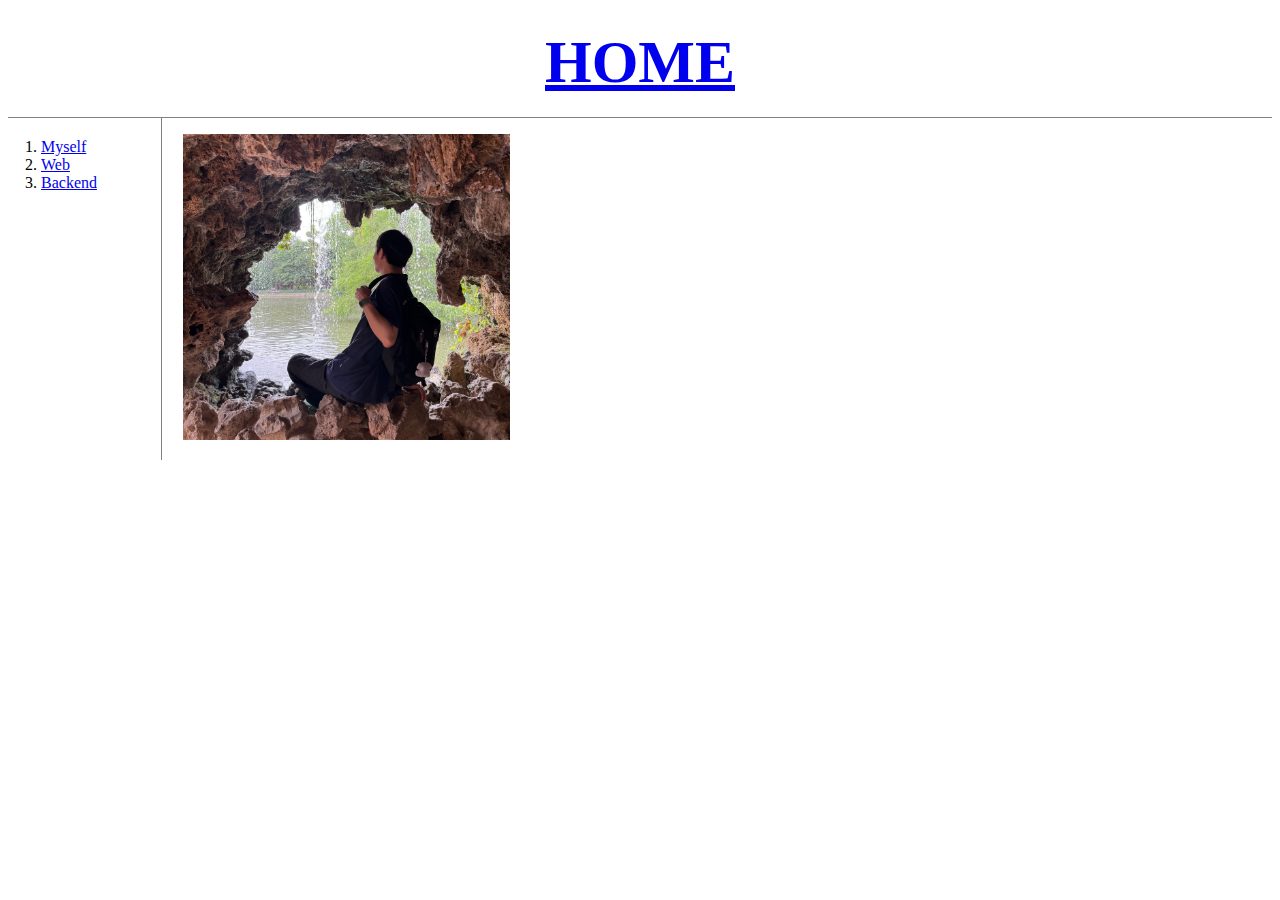
<file: index.html>
<!DOCTYPE html>
<html>
<head>
<title>Jerry Code</title>
<meta charset="utf-8">
<link rel="stylesheet" href="style.css">
</head>
<body>
    
    <h1><a href="index.html">HOME</a></h1>
<div id="grid">
    <ol>
    <li><a href="1.html">Myself</a><br></li>
    <li><a href="2.html">Web</a><br></li>
    <li><a href="3.html">Backend</a><br></li>
</ol>
<div id="article">
<p>
    <img src="profile.jpeg" width="30%"></p>
    </div></div>
<!--
 <h1><a href="index.html">HOME</a></h1>
<ol>
    <li><a href="1.html">Myself</a><br></li>
    <li><a href="2.html">Web</a><br></li>
    <li><a href="3.html">Backend</a><br></li>
</ol>
-->
<p>
    <div id="disqus_thread"></div>
<script>
    /**
    *  RECOMMENDED CONFIGURATION VARIABLES: EDIT AND UNCOMMENT THE SECTION BELOW TO INSERT DYNAMIC VALUES FROM YOUR PLATFORM OR CMS.
    *  LEARN WHY DEFINING THESE VARIABLES IS IMPORTANT: https://disqus.com/admin/universalcode/#configuration-variables    */
    /*
    var disqus_config = function () {
    this.page.url = PAGE_URL;  // Replace PAGE_URL with your page's canonical URL variable
    this.page.identifier = PAGE_IDENTIFIER; // Replace PAGE_IDENTIFIER with your page's unique identifier variable
    };
    */
    (function() { // DON'T EDIT BELOW THIS LINE
    var d = document, s = d.createElement('script');
    s.src = 'https://web-1-pcdp7efboi.disqus.com/embed.js';
    s.setAttribute('data-timestamp', +new Date());
    (d.head || d.body).appendChild(s);
    })();
</script>
<noscript>Please enable JavaScript to view the <a href="https://disqus.com/?ref_noscript">comments powered by Disqus.</a></noscript>
</p>

</body>
</file>
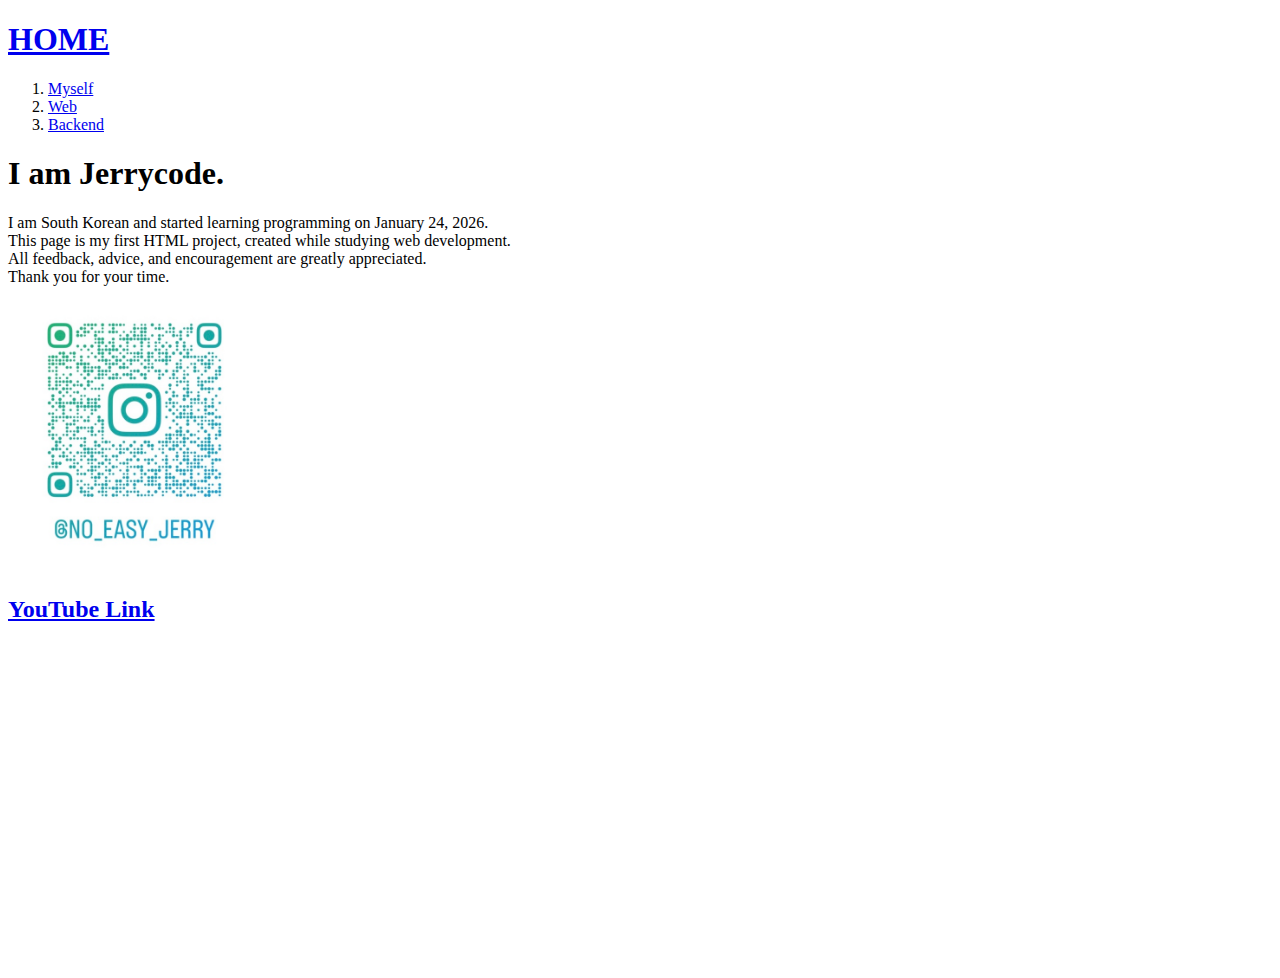
<file: 1.html>
<!DOCTYPE html>
<html>
<head>
<title>Jerry Code</title>
<meta charset="utf-8">
</head>
<body>
    <h1><a href="index.html">HOME</a></h1>
<ol>
    <li><a href="1.html">Myself</a><br></li>
    <li><a href="2.html">Web</a><br></li>
    <li><a href="3.html">Backend</a><br></li>
</ol>

<h1>I am Jerrycode.</h1>
<p>
    I am South Korean and started learning programming on January 24, 2026.<br>
This page is my first HTML project, created while studying web development.<br>
All feedback, advice, and encouragement are greatly appreciated.<br>
Thank you for your time.
</p>
<li><a 
        href="https://www.instagram.com/no_easy_jerry?igsh=YTd3MmVlMmRnMzlo&utm_source=qr"
        target="_blank"
        title="html5 specification">
        <img src="ig.jpg" width="20%"></a>
</li>
<br>
<li><a 
        href="https://youtube.com/@no_easy_jerry?si=Gkh7xqeD7Npoy4KC"
        target="_blank"
        title="html5 specification">
        <h2>YouTube Link</h2></a>
</li>
<p>
    <iframe width="560" height="315" src="https://www.youtube.com/embed/v2sgXulgy6M?si=8Yz6BpdHBM-x166V" title="YouTube video player" frameborder="0" allow="accelerometer; autoplay; clipboard-write; encrypted-media; gyroscope; picture-in-picture; web-share" referrerpolicy="strict-origin-when-cross-origin" allowfullscreen></iframe>
</p>


</body>
</html>
</file>
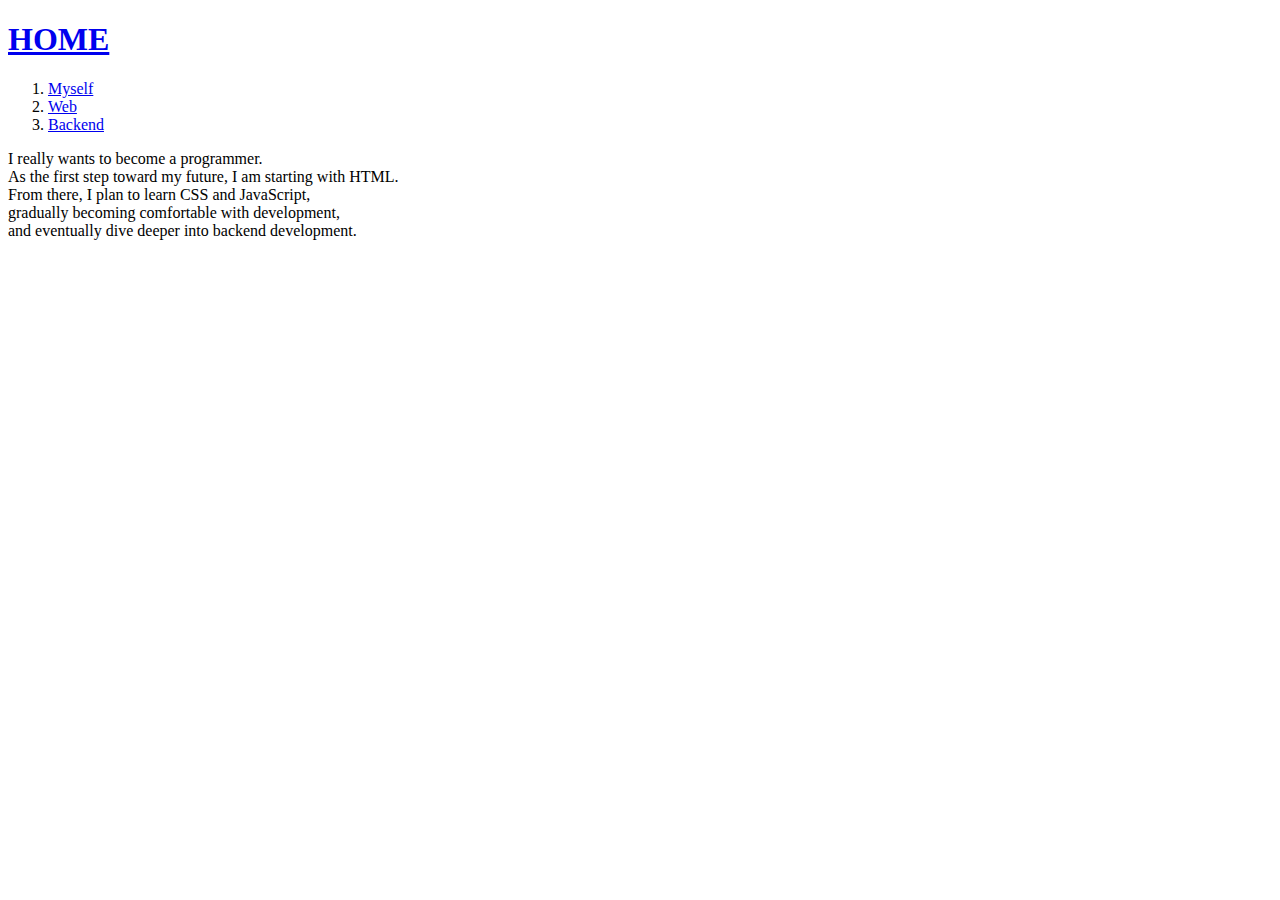
<file: 2.html>
<!DOCTYPE html>
<html>
<head>
<title>Jerry Code</title>
<meta charset="utf-8">
</head>
<body>
    <h1><a href="index.html">HOME</a></h1>
<ol>
    <li><a href="1.html">Myself</a><br></li>
    <li><a href="2.html">Web</a><br></li>
    <li><a href="3.html">Backend</a><br></li>
</ol>


<p>I really wants to become a programmer.<br>
As the first step toward my future, I am starting with HTML.<br>
From there, I plan to learn CSS and JavaScript, <br>
gradually becoming comfortable with development,<br>
and eventually dive deeper into backend development.<br>
</p>
</body>
</html>
</file>
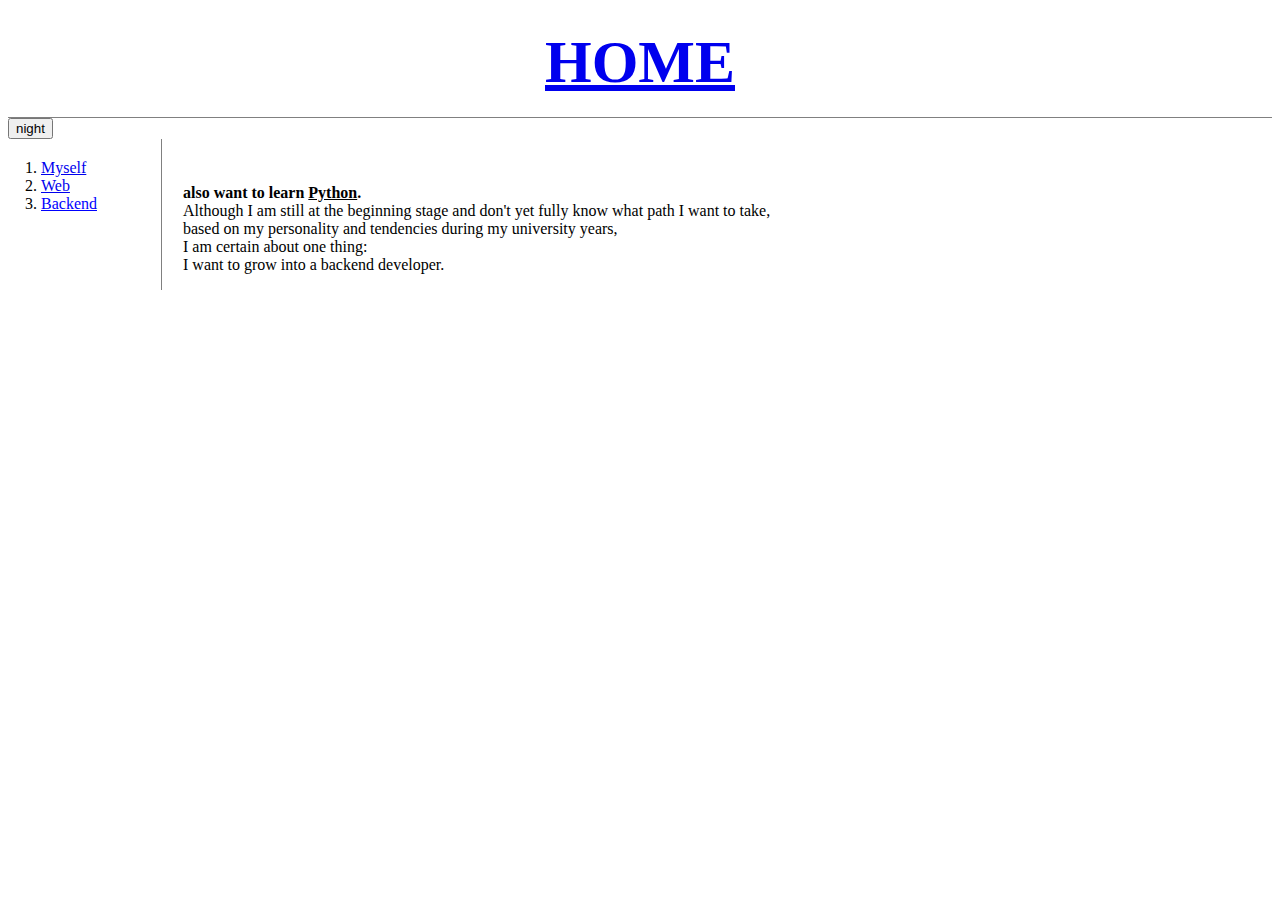
<file: 3.html>
<!DOCTYPE html>
<html>
<head>
<title>Jerry Code</title>
<meta charset="utf-8">
<link rel="stylesheet" href="style.css">
</head>
<body>
    <h1><a href="index.html">HOME</a></h1>
<!--
    <input type="button" value="night" onclick="
    document.querySelector('body').style.backgroundColor='black';
    document.querySelector('body').style.color='white';">
    <input type="button" value="day" onclick="
    document.querySelector('body').style.backgroundColor='white';
    document.querySelector('body').style.color='black';
    ">
-->
    <input type="button" value="night" onclick="
    var target=document.querySelector('body');
    if(this.value==='night'){
        target.style.backgroundColor='black';
        target.style.color='white';
        this.value='day';
    }
    else{
        target.style.backgroundColor='white';
        target.style.color='black';
        this.value='night';
    }">
 <div id="grid">
    <ol>
    <li><a href="1.html">Myself</a><br></li>
    <li><a href="2.html">Web</a><br></li>
    <li><a href="3.html" style="color: blue;">Backend</a><br></li>
</ol>
<div id="article">
<p style="margin-top: 45px;">
<strong> also want to learn <u>Python</u>. </strong><br>
Although I am still at the beginning stage and don't yet fully know what path I want to take,<br>
based on my personality and tendencies during my university years,<br>
I am certain about one thing:<br>
I want to grow into a backend developer.
</p>
</div>
</div>
</body>
</html>
</file>
<file: ex.html>
<!DOCTYPE html>
<html>
    <head>
        <meta charset="utf-8">
        <title></title>
    </head>
    <body>
        <input type="button" value="hi" onclick="alert('hi')">
        <input type="text" onchange="alert('changed')">
        <input type="text" onkeydown="alert('key down!')">
    </body>
</html>
</file>
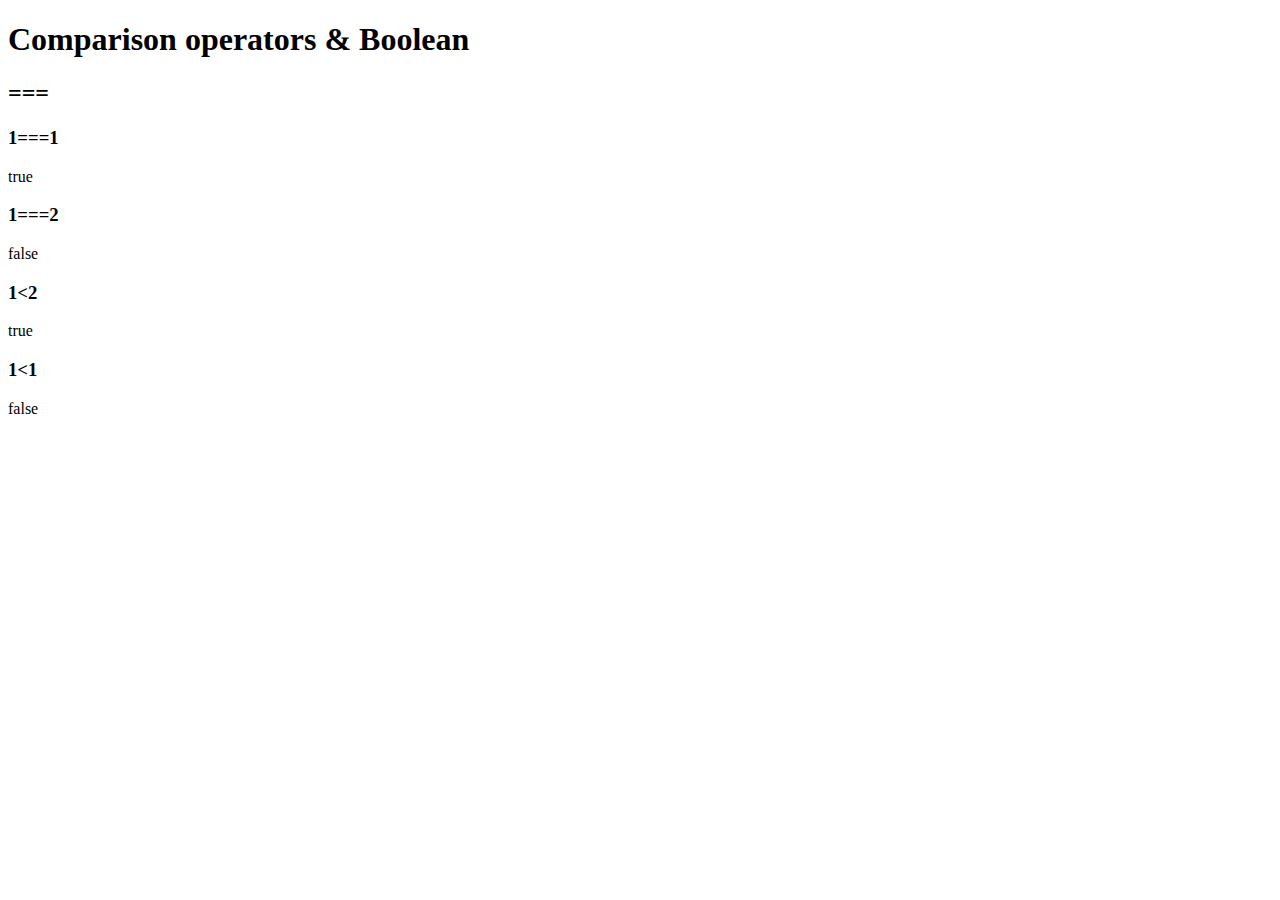
<file: ex2.html>
<!DOCTYPE html>
<html>
    <head>
        <meta charset="utf-8">
        <title></title>
    </head>
    <body>
        <h1>Comparison operators & Boolean</h1>    
        <h2>===</h2>
        <h3>1===1</h3>
        <script>
            document.write(1===1);
        </script>
        
        <h3>1===2</h3>
        <script>
            document.write(1===2);
        </script>

        <h3>1&lt;2</h3>
        <script>
            document.write(1<2)
        </script>

        <h3>1&lt;1</h3>
        <script>
            document.write(1<1)
        </script>

    </body>
</html>
</file>
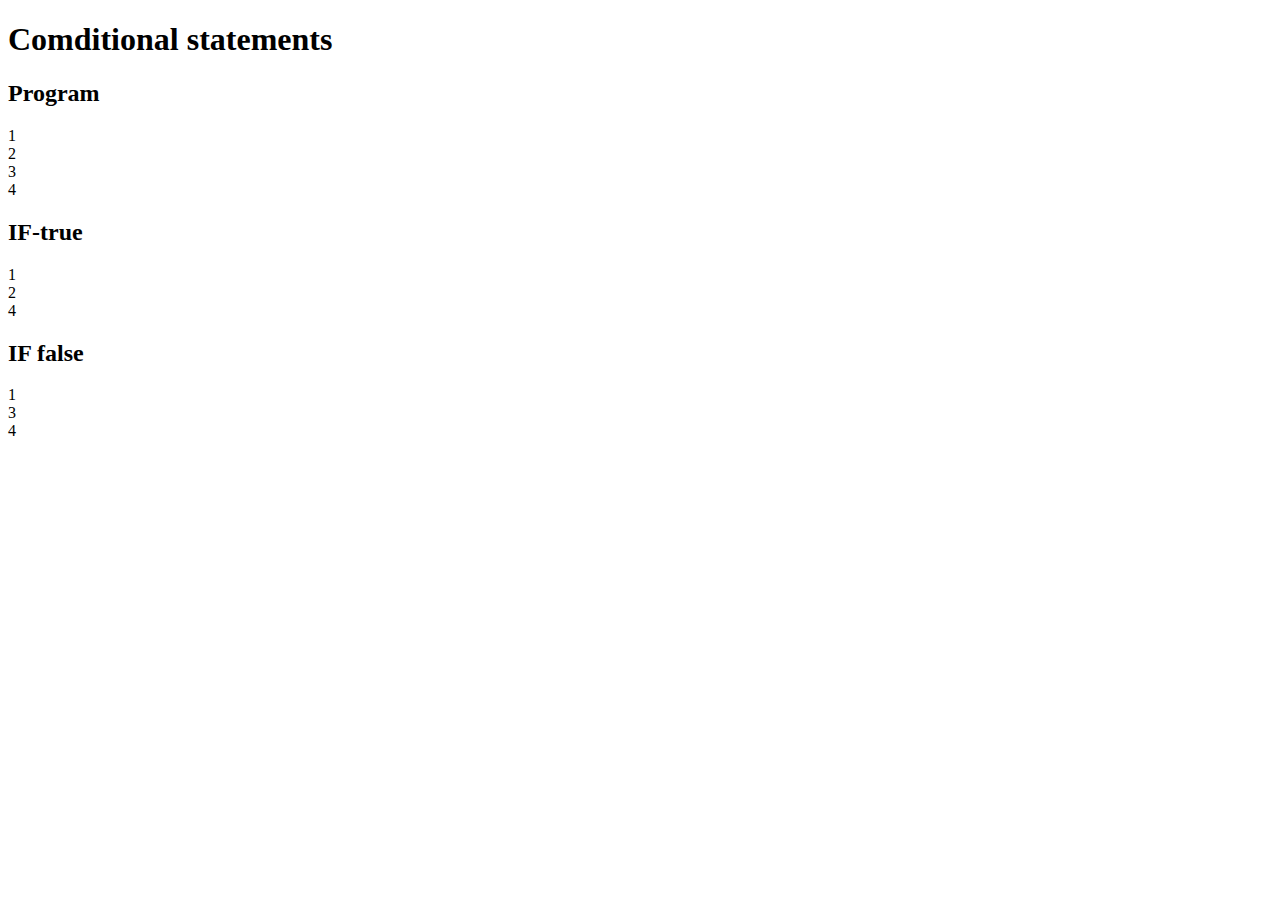
<file: ex3.html>
<!DOCTYPE html>
<html>
    <head>
        <meta charset="utf-8">
        <title></title>
    </head>
    <body>
        <h1>Comditional statements</h1>
        <h2>Program</h2>
        <script>
            document.write("1<br>")
            document.write("2<br>")
            document.write("3<br>")
            document.write("4<br>")
        </script>
        <h2>IF-true</h2>
        <script>
            document.write("1<br>")
            if(true){
                document.write("2<br>");
            } else{
                document.write("3<br>");
            }
            document.write("4<br>")
            </script>

        <h2>IF false</h2>
        <script>
            document.write("1<br>")
            if(false){
                document.write("2<br>");
            } else{
                document.write("3<br>");
            }
            document.write("4<br>")
            </script>
    </body>

</html>
</file>
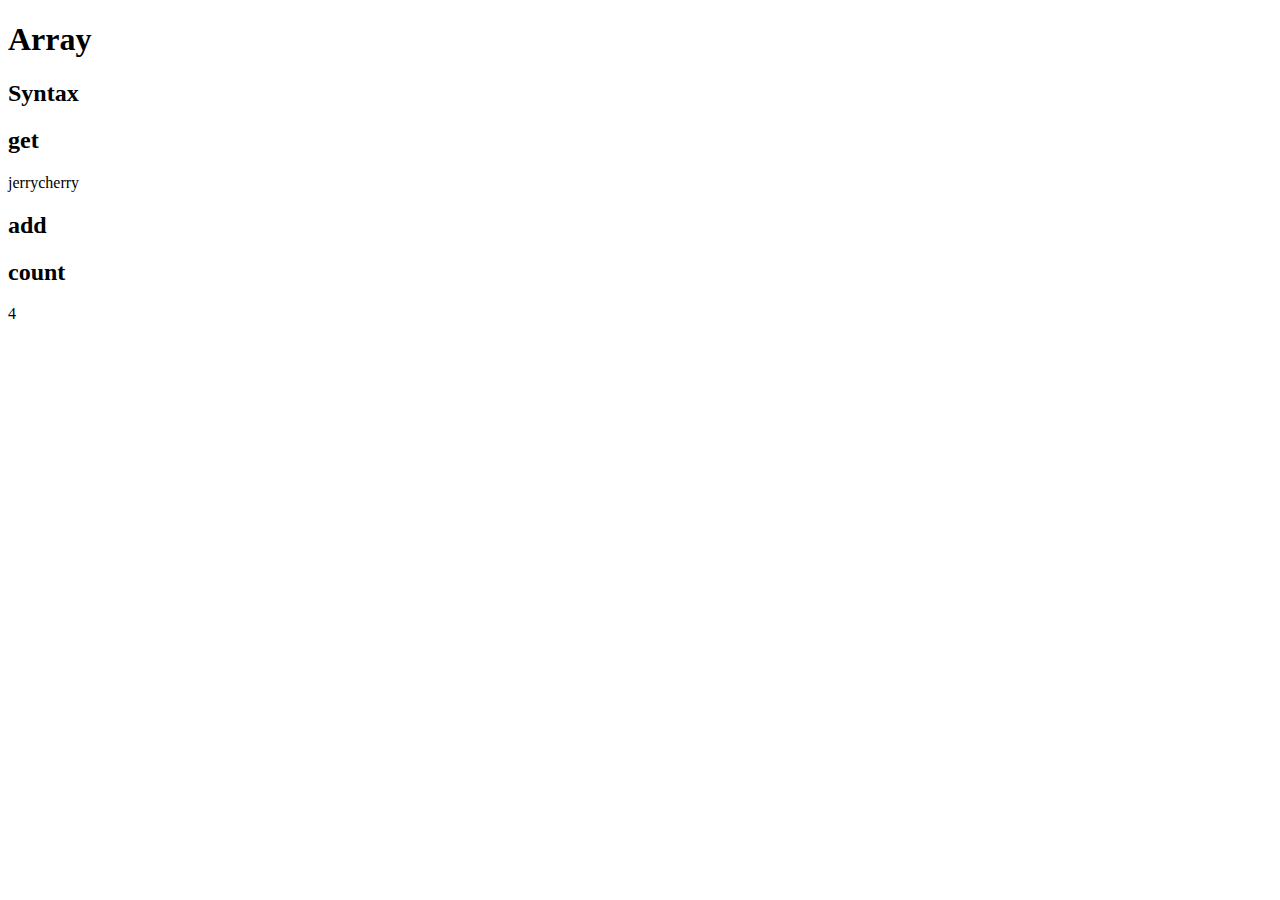
<file: ex4.html>
<!DOCTYPE html>
<html>
    <head>
        <meta charset="utf-8">
        <title></title>
    </head>
    <body>
        <h1>Array</h1>
        <h2>Syntax</h2>
        <script>
            var coworkers=["jerry","cherry"];
        </script>
        <h2>get</h2>
        <script>
            document.write(coworkers[0]);
            document.write(coworkers[1]);
        </script>
        
        <h2>add</h2>
        <script>
            coworkers.push('Marinus');
            coworkers.push('Tom');

        </script>
        <h2>count</h2>
        <script>
            document.write(coworkers.length)
        </script>
    </body>

</html>
</file>
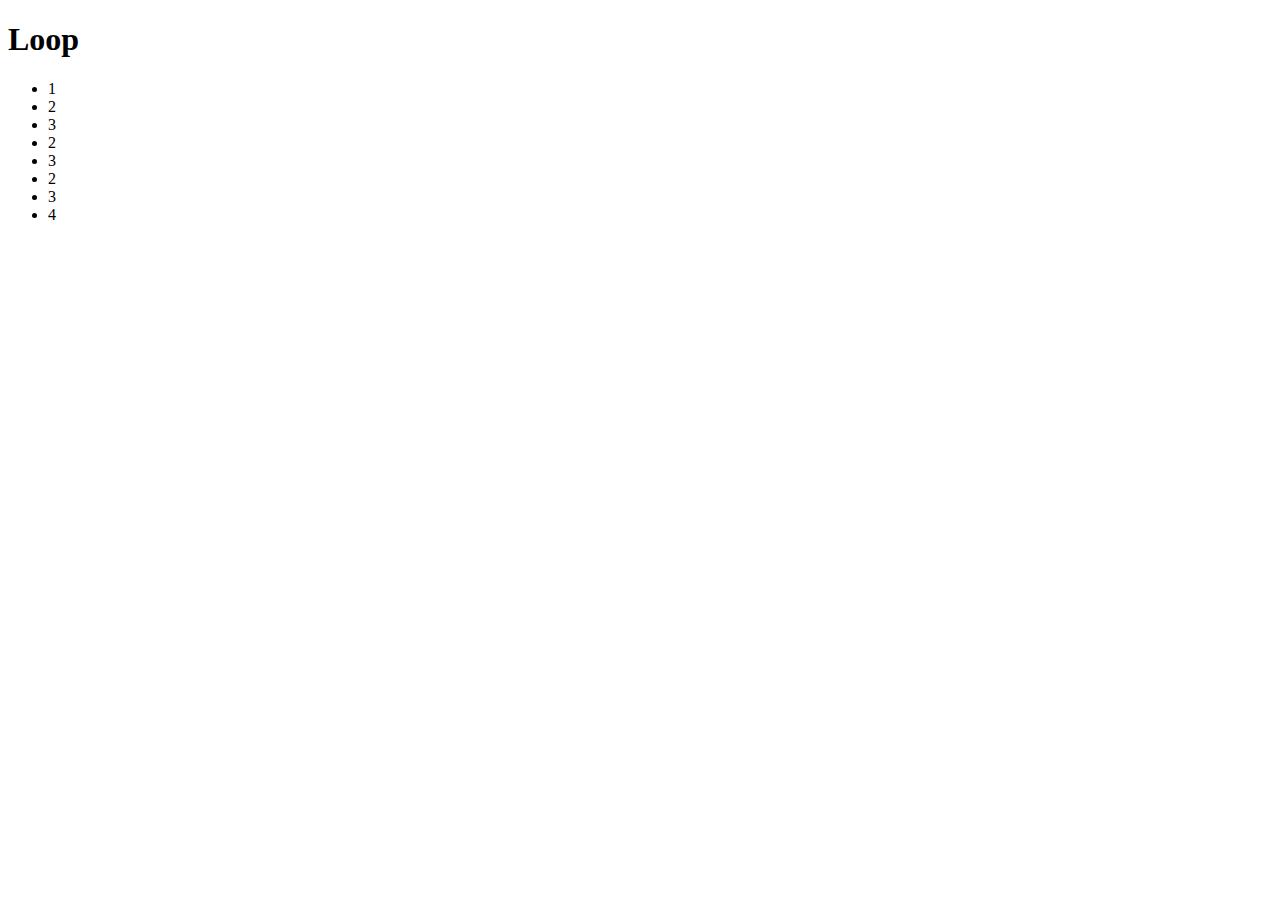
<file: ex5.html>
<!DOCTYPE html>
<html>    
    <head>
        <meta charset="utf-8">
    </head>
    <body>
        <h1>Loop</h1>
        <ul>
        <script>
            document.write('<li>1</li>');
            var i = 0;
            while(i < 3){
            document.write('<li>2</li>');
            document.write('<li>3</li>');
            i=i+1;
            }
            document.write('<li>4</li>');
        </script>
        </ul>
    </body>
</html>
</file>
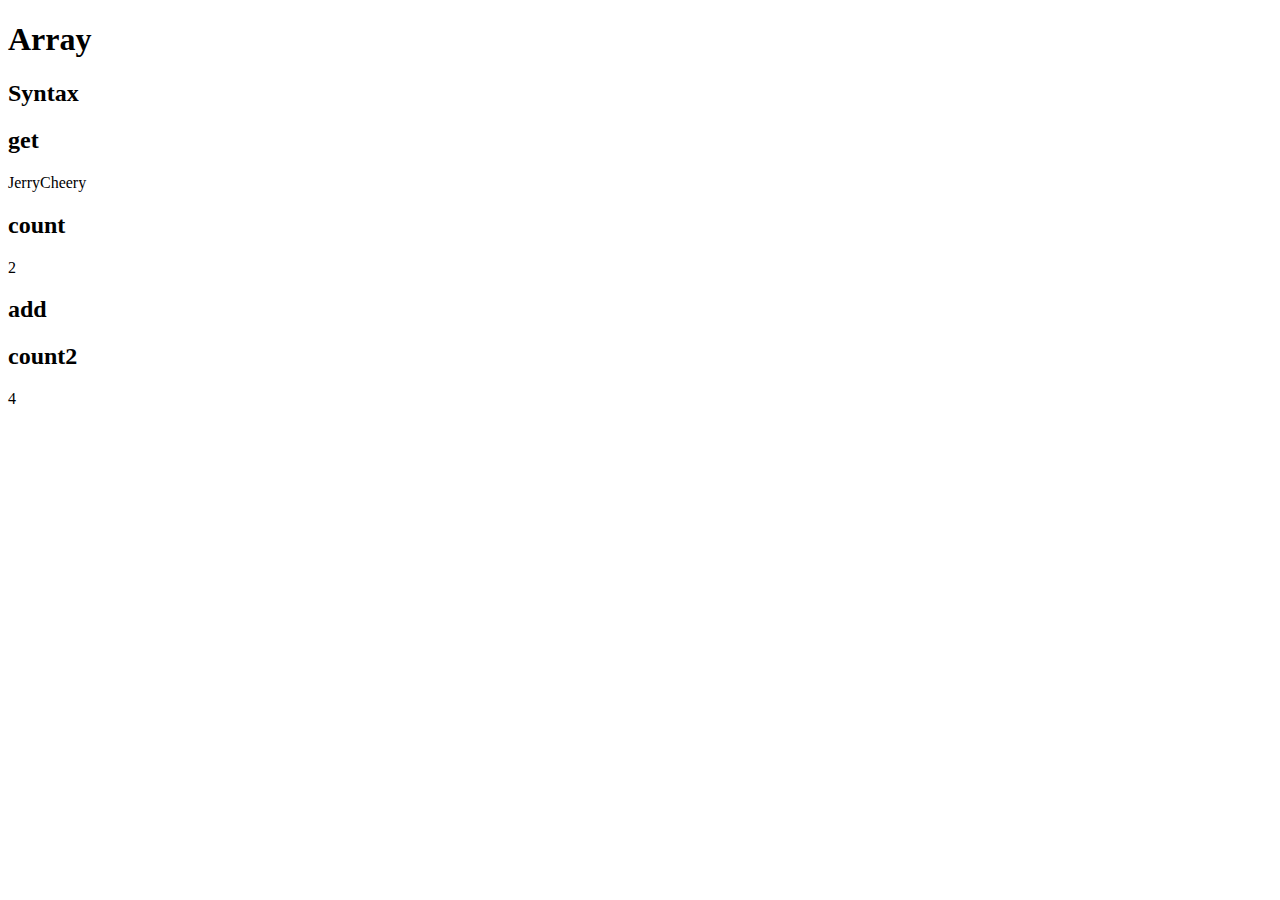
<file: ex6.html>
<!DOCTYPE html>
<html>
    <head>
        <meta charset="utf-8">
        <title></title>
    </head>
    <body>
        <h1>Array</h1>
        <h2>Syntax</h2>
        <script>
            var coworkers=["Jerry","Cheery"];
        </script>
        <h2>get</h2>
        <script>
            document.write(coworkers[0]);
            document.write(coworkers[1]);
        </script> 
        <h2>count</h2>
        <script>
            document.write(coworkers.length);
        </script>
        <h2>add</h2>
        <script>
            coworkers.push('Marinus');
            coworkers.push('Youna');
        </script>
        <h2>count2</h2>
        <script>
            document.write(coworkers.length);
        </script>
    </body>
</html>
</file>
<file: style.css>
<style>
body{
        margin: 0;
    }
    #active{
        color: red;
    }

    /*a {
        color: black;
    }*/
    h1 {
        font-size: 60px;
        text-align: center;
        border-bottom: 1px solid gray;
        margin: 0;
        padding: 20px;
    }
    ol{
        border-right: 1px solid gray;
        width: 100px;
        margin: 0;
        padding: 20px;
        
    }
    #grid{
        display: grid;
        grid-template-columns: 150px 1fr;
    }
    #grid ol{
        padding-left: 33px;
    }
    #grid #article{
        padding-left: 25px;
    }
    @media(max-width:600px){
        #grid{
        display: block;
        }
        ol{
        border-right:none}
        h1{
            border-bottom: none;
        }
    }
</style>
</file>
